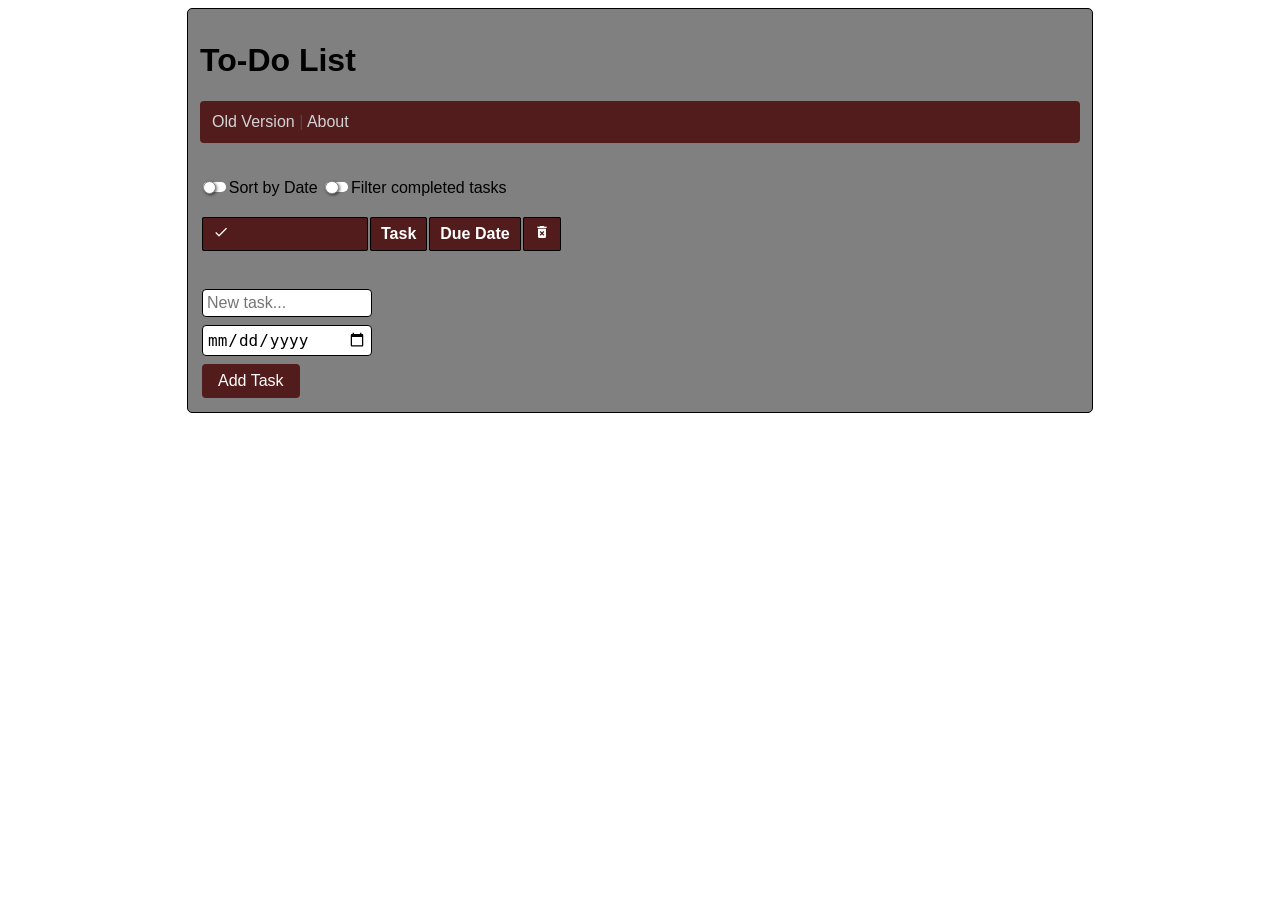
<file: index.html>
<!DOCTYPE html>
<html lang="en">

<head>
  <meta charset="utf-8" />
  <meta name="viewport" content="width=device-width, initial-scale=1.0" />
  <!-- Add an appropriate title in this tag -->
  <title>To-Do List</title>
  <!-- Links to stylesheets -->
  
<link rel="stylesheet" href="css/style.css"/>

</head>



    <body>

        <header>
             <h1>To-Do List</h1>
        </header>
        <main>
            <nav>
                <a href="oldindex.html">Old Version</a>
                |
                <a href="about.html">About</a>
            </nav>
            <main>
                
                <!-- <p>Welcome to my To-Do List website!</p> -->
                
                <!-- <h2 id = 'title'>To-Do List</h2> -->
                 <br/><br/>
                <input type="checkbox" onchange = "updateTask(this.id)" class="toggle-switch" id="sort"/><label for="cb-sort">Sort by Date</label>

                <input type="checkbox" onchange = "updateTask(this.id)" class="toggle-switch" id = "filter" /><label>Filter completed tasks</label><br/><br/>
                
                <table>
                    <thead>
                  <tr>
                    <th id="center-done-column" ><span class="material-icon" >done_outline</span></th>
                    <th>Task</th>
                    <th>Due Date</th>
                    <th id="center-delete-column"><span class="material-icon" >delete_forever</span></th>
                  </tr>
                </thead>
                <tbody id ='table-body'>
                    <tr>
                        <td><input type='checkbox' class='checkbox-icon'></td>
                        <td><span>Add filters</span></td>
                        <td><span>01-09-2026</span></td>
                        <td><button type="button" id='trash' class="material-icon">delete_forever</button></td>
                    </tr>
                    <tr>
                        <td><input type='checkbox' class='checkbox-icon'></td>
                        <td><span>Submit this lab</span></td>
                        <td><span>01-13-2026</span></td>
                        <td><button type="button" id='trash' class="material-icon">delete_forever</button></td>
                    </tr>
                </tbody>
                </table>

                <br/>
                <form onsubmit="createTask(event)">
                  <input class='newTask' type='text' placeholder='New task...' id="task" required/><br/>
                  <input class='newDate' type='date' id="date" required/><br/>
                  <button class='addTask' type='submit'>Add Task</button>
                </form>
            </main>
        <script src="js/newscript.js"></script>
    </body>
</html>
</file>
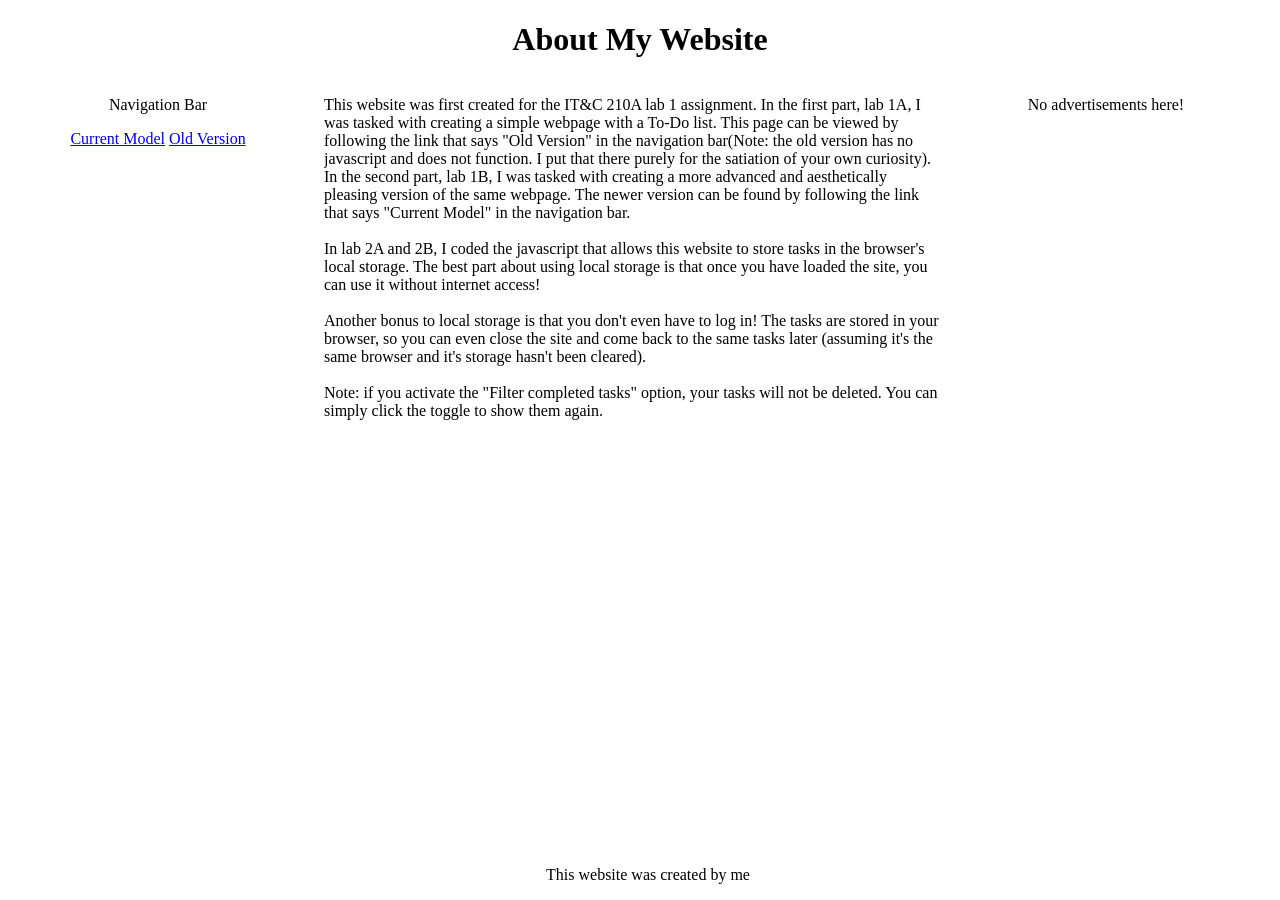
<file: about.html>
<!DOCTYPE html>
<html lang="en">

<head>
  <meta charset="utf-8" />
  <meta name="viewport" content="width=device-width, initial-scale=1.0" />
  <!-- Add an appropriate title in this tag -->
  <title>About My Website</title>
  <!-- Links to stylesheets -->
<link rel="stylesheet" href="css/OtherStyle.css"/>

</head>

<body>

        <header>
             <h1>About My Website</h1>
        </header>
        <main>
            <nav>
                <p class="bar-header">Navigation Bar</p>
                <a href="index.html">Current Model</a>
                <a href="oldindex.html">Old Version</a>
            </nav>
            <article>
                 <p>This website was first created for the IT&C 210A lab 1 assignment.  In the first part, lab 1A, I was tasked with creating a simple webpage with a To-Do list.  This page can be viewed by following the link that says "Old Version" in the navigation bar(Note: the old version has no javascript and does not function.  I put that there purely for the satiation of your own curiosity).  In the second part, lab 1B, I was tasked with creating a more advanced and aesthetically pleasing version of the same webpage.  The newer version can be found by following the link that says "Current Model" in the navigation bar.  
                    <br/><br/>
                In lab 2A and 2B, I coded the javascript that allows this website to store tasks in the browser's local storage.  The best part about using local storage is that once you have loaded the site, you can use it without internet access!
                    <br/><br/>
                Another bonus to local storage is that you don't even have to log in!  The tasks are stored in your browser, so you can even close the site and come back to the same tasks later (assuming it's the same browser and it's storage hasn't been cleared).
                    <br/><br/>
                Note: if you activate the "Filter completed tasks" option, your tasks will not be deleted.  You can simply click the toggle to show them again.  </p>
            </article>
            <aside>
                <p>No advertisements here!</p>
            </aside>
        </main>
        <footer>
            <p>This website was created by me</p>
        </footer>
    </body>
</html>
</file>
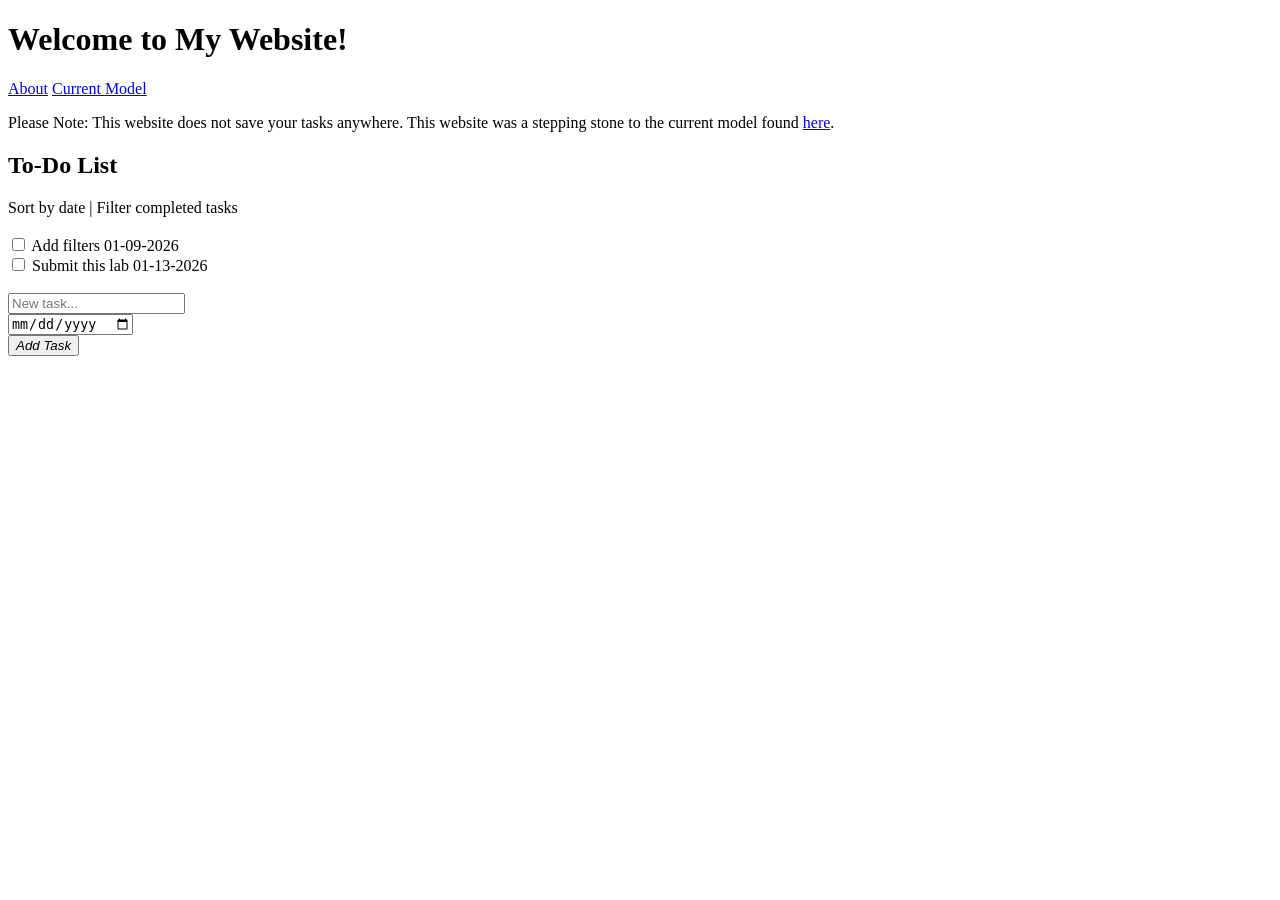
<file: oldindex.html>
<!DOCTYPE html>
<html lang="en">

<head>
  <meta charset="utf-8" />
  <meta name="viewport" content="width=device-width, initial-scale=1.0" />
  <!-- Add an appropriate title in this tag -->
  <title>Deprecated To-Do List</title>
  <!-- Links to stylesheets -->

<!--<link rel="stylesheet" href="css/style.css"/>-->

</head>
 <h1>Welcome to My Website!</h1>
<nav>
<a href="about.html">About</a>
<a href="index.html">Current Model</a>
</nav>


<body>

 <p>Please Note: This website does not save your tasks anywhere.  This website was a stepping stone to the current model found <a href="index.html">here</a>.</p>
  <!-- Your visible elements -->
  <!-- Links to scripts -->
</body>




<h2 id = 'title'>To-Do List</h2>
<label for='id'>Sort by date</label> |
<label for='id'>Filter completed tasks</label><br/><br/>


<input type='checkbox'> 
<span>Add filters</span>
<span>01-09-2026</span><br/>

<input type='checkbox'> 
<span>Submit this lab</span>
<span>01-13-2026</span><br/>


<br/>
<form>
  <input type='text' placeholder='New task...' id="Task"/><br/>
  <input type='date' id="Date"/><br/>
  <button type='submit'><em>Add Task</em></button>
</form>

</html>
</file>
<file: css/style.css>
/* style.cs: BYU IT&C 210a Boilerplate Stylesheet */

/* We use the Material Icons font in some of the styles. This brings in
the corresponding fonts from Google Fonts. */
@import url("https://fonts.googleapis.com/icon?family=Material+Icons");

/* The root rule is the foundation for the whole page. These settings _cascade_
to all elements unless they are overridden. */
:root {
	/* Change these variables according to your theme */
	--primary: rgb(75, 75, 75);
	--accent: #531c1c;
	--delete: rgb(209, 0, 0);
	--primary-text: #000000;
	--background: rgb(0, 0, 0);
	--lightBackground: rgb(200, 200, 200);

	/* Window background and default font */

	font-family: Verdana, Geneva, Tahoma, sans-serif;
}

/* These rules with element selectors apply to all elements of the corresonding names. In a sense, they
are automatically applied */

body {
    max-width: 55rem;			  /* Keeps the page from overflowing on wide monitors */
    margin: 0.5em auto;		      /* 0.5em is top and bottom margin. 'auto' for left and right centers the body on the page */
    border: 1px solid black;	/* Surround the content with a solid black border */
    border-radius: 5px;			  /* Round the corners of the body section */
    padding: 0.75rem;			  /* Padding goes between the borders and the internal content */
    background-color: rgb(75, 75, 75);	/* Contrast the body background from the page background */
}

h1 {
	font-family: "Arial Black", Arial, sans-serif;
	font-weight: bolder;
	color: var(--primary-text);
}

nav {
    color: white;				/* Nav bar is white on very dark gray */
    background-color: var(--accent);
    padding: 0.75rem;			  /* Give the nav bar some internal padding */
	border-radius: 4px;
}

nav a {
    color: rgb(152, 152, 152);		/* Links in the nav bar are light blue instead of white */
    text-decoration: none;		  /* Don't underline links in the nav bar */
}

/* These with class selectors take effect when you apply the corresponding class name on an element */

.tasklist {
	padding-left: 0;		/* Remove padding that <ul> has by default */
	list-style-type: none;	/* No bullets in the list */
}

.task {
	display: block;
	width: 100%;
	box-sizing: border-box;
}

.task-done {
	text-decoration: line-through;
	color: gray;
}

.task-description {
	display: inline-block;
	width: calc(100% - 12em);
	box-sizing: border-box;
}

.task-date {
	display: inline-block;
	width: 6em;
}

.task-delete {
	font-size: small;
	display: inline-block;
	box-sizing: border-box;
	color: black;
	background-color: red;
	border-radius: 20px;
	padding: 1px 5px;
	font-weight: 600;
	/* Add property to change delete icon color */
}

#delete {
	color: var(--delete);
	/*padding: 1px solid var(--primary-text);
	border: 1px solid var(--primary-text);
	border-radius: 4px;
	background-color: var(--delete);*/
}

#center-delete-column{
	text-align: center;
	font-weight: 200;
}

#center-done-column{
	text-align: center;
	font-weight: 100;
}


.material-icon {
	border: none; /* No border */
	background: none; /* Match the background of the parent */
	font-family: 'Material Icons'; /* Use the icon font */
	font-size: inherit; /* Input doesn't automatically inherit font size. This brings it in. */
	cursor: pointer; /* Change the cursor to a pointer when hovering on this element */
}

/* Add your custom class rules here */

.example {
	color: var(--primary-text);
}

/* Add rule for: */
/* "Create Task" button border, background, and text */

/* ===== checkbox-icon =============== */
/* These three rules apply the checkbox icon from the Material Icons font to a checkbox */

input.checkbox-icon {
	font-family: 'Material Icons';
    font-size: inherit;  /* Input doesn't automatically inherit font size. This brings it in. */
	appearance: none;    /* Hide the existing checkbox so that the new rendering will overlay it */
	cursor: pointer;     /* Change the cursor to a pointer when hovering on this element */
}

input.checkbox-icon:before {
	content: 'check_box_outline_blank';
}

input.checkbox-icon:checked:before {
	content: 'check_box';
}

/* ===== toggle-switch =============== */
/* This is pretty advanced CSS and is intended to be ready-to-use. Just
 * set an input of type checkbox to class 'toggle-switch' to make the
 * control look like a switch instead of a checkbox.
 * Example:
 *     <input type='checkbox' name='cb1' class='toggle-switch'/><label for='cb1'>Lights</label>
 *
 * Adapted from: https://codeconvey.com/convert-checkbox-to-toggle-button-css/
 * with important adjustments to make it senstive to the local font size.
 * and the addition of comments.
 */

/* Toggle Switch */
input.toggle-switch {
	vertical-align: middle;
    font-size: 1em;      /* Input doesn't automatically inherit font size. This brings it in. */
	appearance: none;    /* Hide the existing checkbox so that the new rendering will overlay it */
	position: relative;  /* Relative positioning holds this elements space and lets :before and :after pseudo-elements position relative to this */
	cursor: pointer;     /* Change the cursor to a pointer when hovering on this element */
	margin: 0em 0.2em;   /* No top and bottom margin. Make space to the left and right. Use 'em' units to keep space relative to local font size */
    width: 1.4em; 		 /* Set the element width and height relative to the font size. */
    height: 0.8em;
}

/* Use the :after pseudo-element to create an oval as the surface of the button. */
input.toggle-switch:after {
    vertical-align: middle;	/* Center this vertically */
	content: '';            /* Empty text content. But still required to establish the element */
	display: inline-block;  /* Inline-block makes it take up rectangular space */
    position: absolute;	    /* Absolute positioning without left and top locates this exactly on top of the input.toggle-switch */
	width: 1.4em;           /* Width and height of the oval */
	height: 0.6em;
	/*background-color: rgb(128,128,128);  Light gray fill */
	border-radius: 0.3em;   /* Border radius of half the height makes this an oval instead of a rectangle */
}

/* Use the :before pseudo-element to create a circle as the toggle handle */
input.toggle-switch:before {
    vertical-align: middle; /* Center this vertically thereby aligning to the background oval */
	content: '';            /* Empty text content required to take up any space */
	display: inline-block;  /* Inline-block makes it take up rectangular space */
	position: absolute;		/* Absolute positioning without x and y locates this on top of the input.toggle-switch */
	width: 0.7em;           /* Width and height are the same making it take up a square space which will be round with the border-radius */
	height: 0.7em;
    z-index: 1;				/* Z-index of 1 positions this on top of the input.toggle-switch:after */
	left: 0;                /* Position at the left edge of the parent checkbox (it will shift right when activated) */
	top: -0.1em;            /* Center it vertically on the background oval - tweaked to position just right */
	border: 1px solid rgb(128,128,128); /* border is the same color as the background oval */
	border-radius: 0.6em;   /* Radious greater than 1/2 the height/width makes a circle */
	background-color: white;  /* Fill with white */
	box-shadow: 1px 1px 3px rgba(0, 0, 0, 0.6); /* Cast a shadow on the background */
	transition-duration: 0.2s; /* Animate turning on or off over 0.3 seconds */
}

/* Shift the handle to the right when turned on */
input.toggle-switch:checked:before {
	left: 0.7em;            /* When turned on, shift to the right */
	box-shadow: -1px 1px 3px rgba(0, 0, 0, 0.6); /* When turned on, cast the shadow the other direction */
}

/* Change the background color to maroon when turned on */
input.toggle-switch:checked:after {
	background-color: var(--accent);
}


th, td {
	padding: 6px 10px;
	text-align: left;
	border: 1px solid #000000;
	border-radius: 2px;
}

thead {
	background-color: var(--accent);
	font-weight: 600;
	/*color: #000000;*/
}

th {
	font-weight: 600;
	color: #ffffff;
}

td {
	font-size: 1rem;
	color: #000000;
}

.checkbox-icon {
	width: 1em;
	color: var(--accent);
	border: 0px;
}



form {
	margin-top: 1em;
	padding: 2px;
}

input.newTask, input.newDate {
	field-sizing: content;
	min-width: 10rem;
	padding: 0.25em;
	margin-bottom: 0.5em;
	font-size: 1rem;
	border: 1px solid #000000;
	border-radius: 4px;
}

button.addTask {
	background-color: var(--accent);
	color: #ffffff;
	border: none;
	padding: 0.5em 1em;
	font-size: 1rem;
	border-radius: 4px;
	cursor: pointer;
}


@media (prefers-color-scheme: dark) {
	html {
		background-color: black;
	}
	
	body {
		background-color: var(--primary);
		color: black;
	}
	
	h1 {
		background-color: var(--primary);
		color: black;
	}
	
	nav {
    color: black; 				/* For the lines between links */
    background-color: var(--accent);
    padding: 0.75rem;			  /* Give the nav bar some internal padding */
	border-radius: 4px;
	}

	nav a {
    	color: rgb(175, 175, 175);		/* color of the actual links */
    	text-decoration: none;		  /* Don't underline links in the nav bar */
	}

	label {
		color: black;
	}

	form input {
		background-color: var(--primary);
	}

	input.newTask, input.newDate {
		background-color: gray;
	}

	input::placeholder {
		color: black;
		opacity: .6;
	}

		input.toggle-switch:after {	
		background-color: darkgray;
	}


}




@media (prefers-color-scheme: light) {
	/*--primary: white;*/
	html {
		background-color: white;
	}
	
	body {
		background-color: gray;
		color: black;
	}
	
	h1 {
		background-color: gray;
		color: black;
	}
	
	nav {
    color: var(--primary);				/* Nav bar is white on very dark gray */
    background-color: var(--accent);
    padding: 0.75rem;			  /* Give the nav bar some internal padding */
	border-radius: 4px;
	}

	nav a {
    	color: lightgray;		/* Links in the nav bar are light blue instead of white */
    	text-decoration: none;		  /* Don't underline links in the nav bar */
	}

	label {
		color: black;
	}

	form input {
		background-color: white;
		color: black;
	}

	input.newTask, input.newDate {
		color: black;
	}

	input.toggle-switch:after {	
		background-color: white;
	}

	
	.task-done {
		text-decoration: line-through;
		color: white;
	}

}
</file>
<file: css/OtherStyle.css>
header {
	/* Make header stay at the top of the browser window */
	text-align: center;
}


main {
    /* Make main relative, not static so that 'absolutely' positioned children will be relative to its anchor. */
    position: relative;
}

nav {
    position: absolute;
    width: calc(25% - 1rem);
	text-align: center;
}

nav.bar-header {
	font-weight: bold;
	font-size: 2em;
	margin-bottom: 0.5em;
}

article {
    position: absolute;
    left: 25%;
    width: calc(50% - 1rem);
    max-height: calc(100vh - 12rem);
    overflow-y: auto;
}

aside {
    position: absolute;
    left: 75%;
    width: calc(25% - 1rem);
	text-align: center;
}

footer {
    /* Locate this at the bottom of the browser window */
    position: fixed;
    bottom: 0;
    width: 100%;
	text-align: center;
}
</file>
